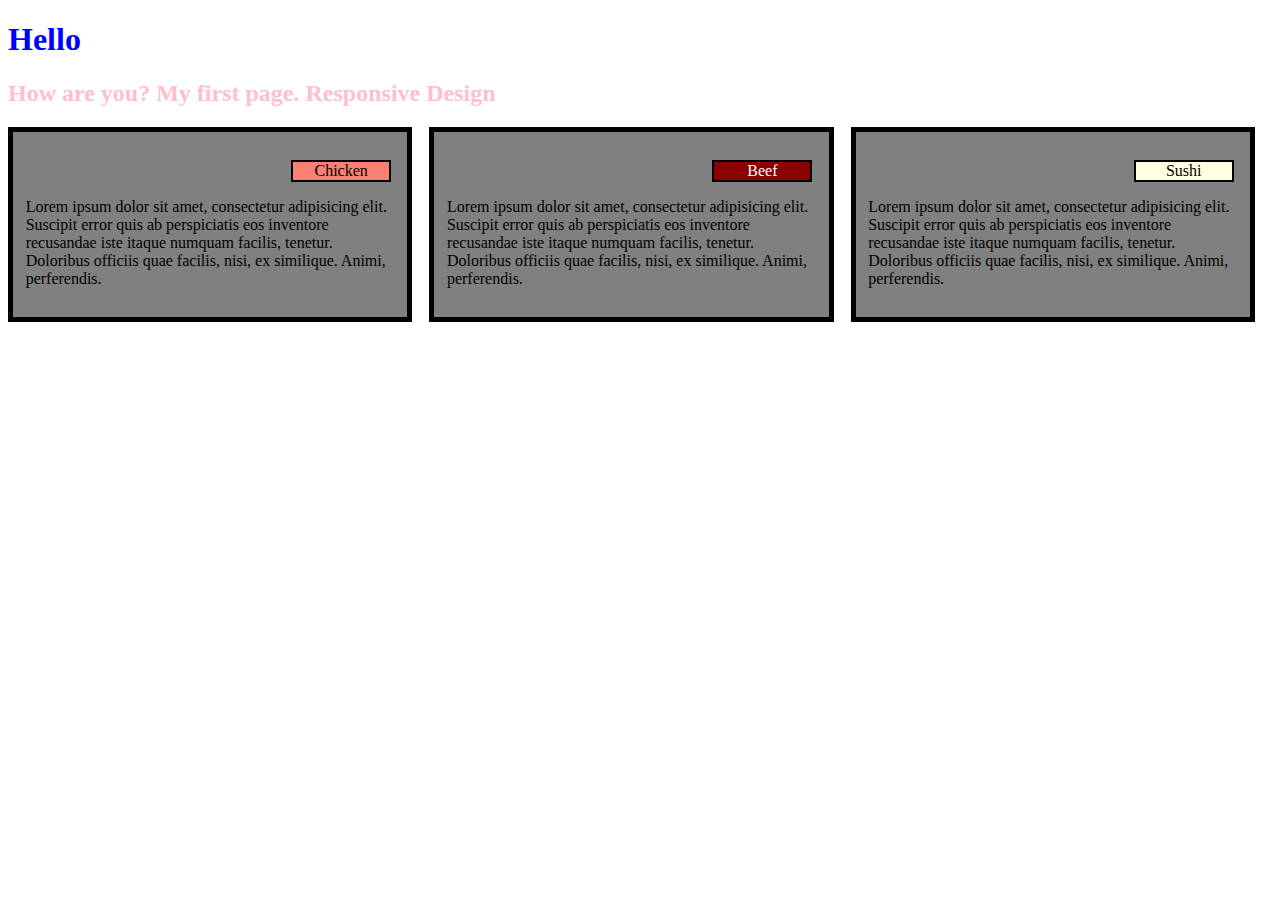
<file: site/module2-solution/index.html>
<!DOCTYPE html>
<html>
<head>
	<meta charset="utf-8">
	<meta name="width=device-width, initial-scale=1">
	<title>Hello Courseral</title>
	<link rel="stylesheet" type="text/css" href="css/main.css">
</head>
<body>
<h1>Hello</h1>
<h2>How are you? My first page. Responsive Design</h2>
<div class="row">
	<div class="item1">
		<p id="chicken">Chicken</p>
		<p id="content"> Lorem ipsum dolor sit amet, consectetur adipisicing elit. Suscipit error quis ab perspiciatis eos inventore recusandae iste itaque numquam facilis, tenetur. Doloribus officiis quae facilis, nisi, ex similique. Animi, perferendis. </p>

	</div>
	<div class="item2">
		<p id="beef">Beef</p>
		<p id="content"> Lorem ipsum dolor sit amet, consectetur adipisicing elit. Suscipit error quis ab perspiciatis eos inventore recusandae iste itaque numquam facilis, tenetur. Doloribus officiis quae facilis, nisi, ex similique. Animi, perferendis. </p>
	</div>
	<div class="item3">
		<p id="sushi">Sushi</p>
		<p id="content"> Lorem ipsum dolor sit amet, consectetur adipisicing elit. Suscipit error quis ab perspiciatis eos inventore recusandae iste itaque numquam facilis, tenetur. Doloribus officiis quae facilis, nisi, ex similique. Animi, perferendis. </p>
	</div>
</div>
</body>
</html>
</file>
<file: site/module2-solution/css/main.css>
* {
	box-sizing: border-box;
}
h1
{
	color: blue;
}
h2
{
	color: pink;
}


.item1, .item2,.item3 {
	position: relative;
	float: left;
	border: 1px solid black;
	background-color: gray;
	margin-bottom: 1%;
	border: 5px solid black;
	padding: 1%;
}

#chicken, #beef, #sushi
{
	position: relative;
	float: right;
	text-align: center;
	background-color: gray;
	border: 2px solid black;
	width: 100px;
	margin-right: 1%;
	

}

#chicken
{
	background-color: salmon;

}

#beef
{
	background-color: darkred;
	color: white;
}

#sushi
{
	background-color: lightyellow;
}

#content{
	clear: right;



}


/* Simple Responsive Framework. */
.row {
	width: 100%;


}

/********** Large devices only **********/
@media (min-width: 992px) {
	.item1, .item2,.item3 {
		margin-right: 1.33%;
		width: 32%;
		border: 5px solid black;

	}
}

/********** Medium devices only **********/
@media (min-width: 768px) and (max-width: 991px) {
	.item1, .item2 {
		margin-bottom: 1%;
		margin-right: 1%;
		margin-top: 1%;
		width: 49%;
		background-color: gray;




	}
	.item3 {
		float: left;
		width: 99%;
		background-color: gray;

	}
}
</file>
